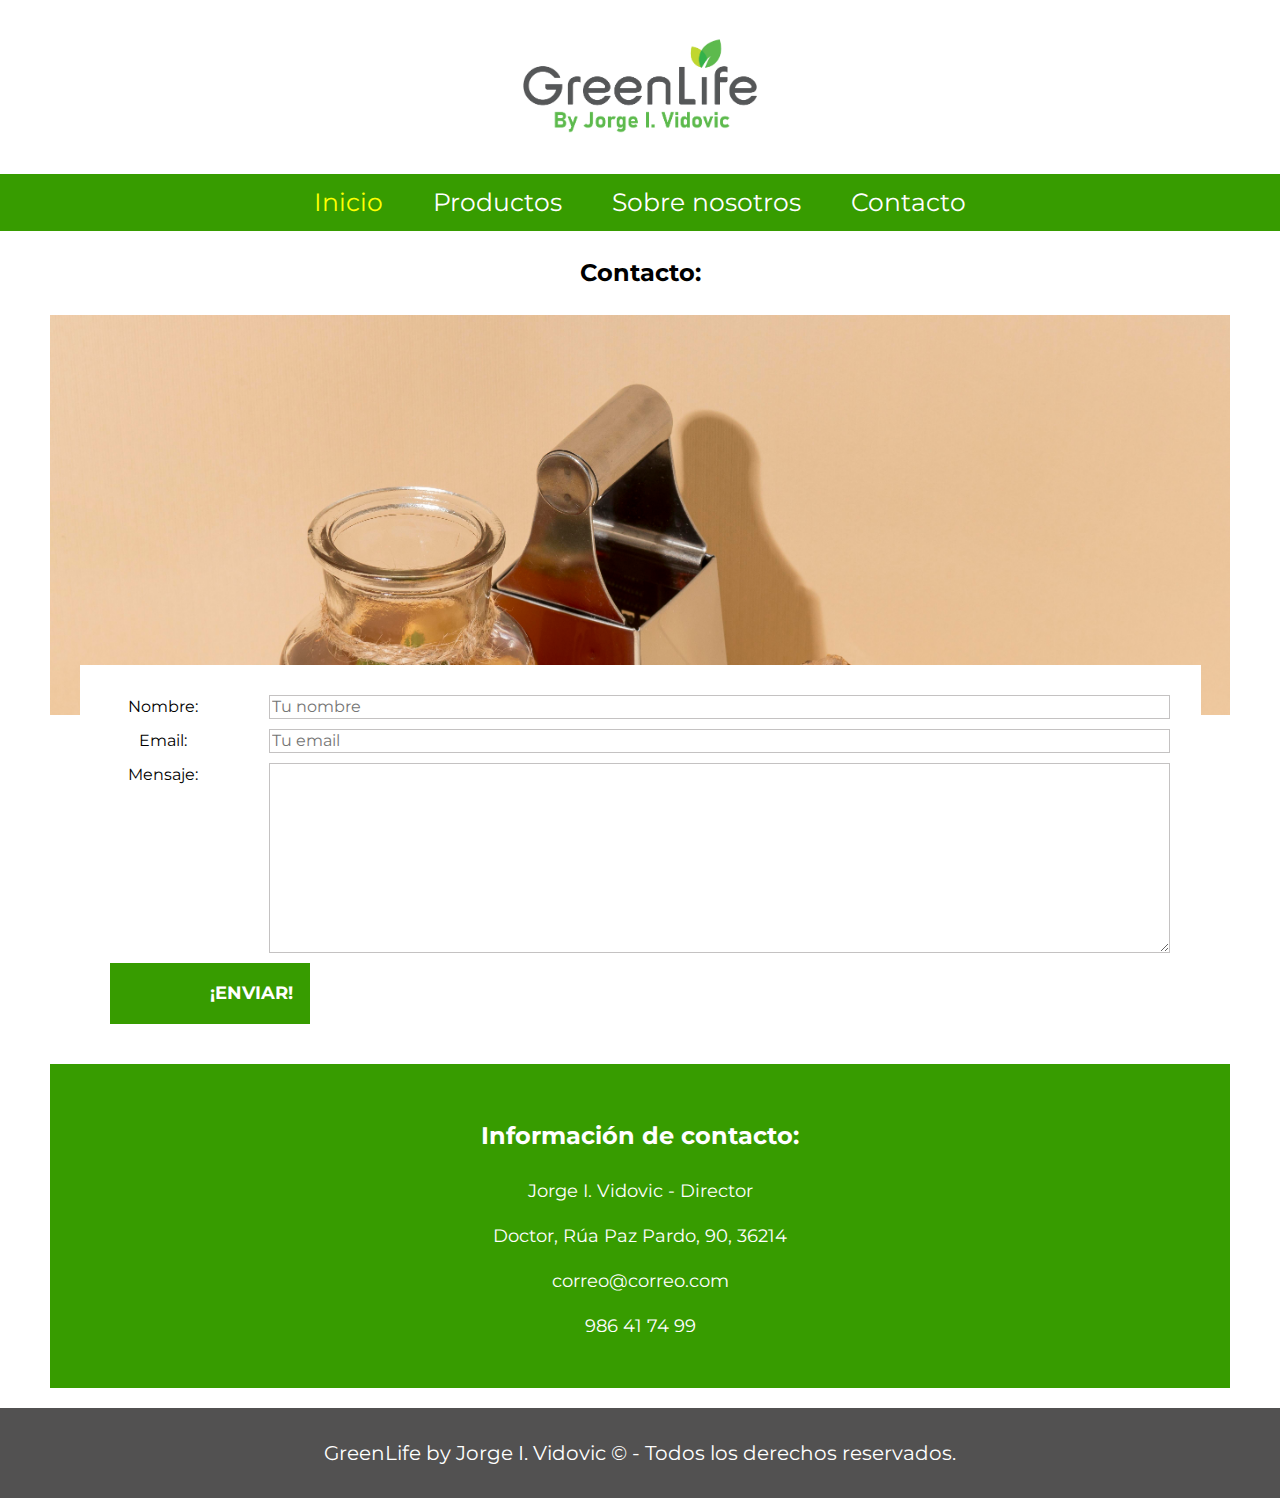
<file: contact.html>
<html lang="en">

<head>
    <meta charset="UTF-8">
    <meta http-equiv="X-UA-Compatible" content="IE=edge">
    <meta name="viewport" content="width=device-width, initial-scale=1.0">
    <link rel="stylesheet" href="css/normalize.css">
    <link rel="preconnect" href="https://fonts.googleapis.com">
    <link rel="preconnect" href="https://fonts.gstatic.com" crossorigin>
    <link
        href="https://fonts.googleapis.com/css2?family=Montserrat:ital,wght@0,100;0,200;0,300;0,400;0,500;0,600;0,700;0,800;0,900;1,100;1,200;1,300;1,400;1,500;1,600;1,700;1,800&display=swap"
        rel="stylesheet">
    <link rel="stylesheet" href="css/styles.css">
    <title>GreenLife by Jorge I. Vidovic</title>
</head>

<body>
    <header class="header">
        <a href="index.html">
            <img class=header__logo src="img/logo.png" alt="Logo">
        </a>
    </header>

    <nav class="nav">
        <a class="nav__link nav__link--active" href="index.html">Inicio</a>
        <a class="nav__link" href="products.html">Productos</a>
        <a class="nav__link" href="about.html">Sobre nosotros</a>
        <a class="nav__link" href="contact.html">Contacto</a>
    </nav>

    <main class="container">
        <h3 class="text-center">Contacto:</h3>
        <div class="contact-bg"></div>
        <form class="form" action="">
            <div class="camp">
                <label class="camp__label" for="name">Nombre: </label>
                <input class="camp__field" type="text" placeholder="Tu nombre" id="name">
            </div>
            <div class="camp">
                <label class="camp__label" for="email">Email: </label>
                <input class="camp__field" type="text" placeholder="Tu email" id="email">
            </div>
            <div class="camp">
                <label class="camp__label" for="message">Mensaje: </label>
                <textarea class="camp__field" name="" id="message" cols="30" rows="10"></textarea>
            </div>

            <div class="camp">
                <input type="submit" value="¡Enviar!" class=" button">
            </div>
        </form>

        <div class="seccioncontacto">
            <h3 class="contenidocontacto">Información de contacto:</h3>
            <p class="contenidocontacto">Jorge I. Vidovic - Director</p>
            <p class="contenidocontacto"> Doctor, Rúa Paz Pardo, 90, 36214</p>
            <p class="contenidocontacto"> correo@correo.com</p>
            <p class="contenidocontacto">986 41 74 99</p>
        </div>
    </main>

    <footer class="footer">
        <p class="footer__text">GreenLife by Jorge I. Vidovic &copy; - Todos los derechos reservados.</p>
    </footer>
    <script src="js/app.js"></script>
</body>

</html>
</file>
<file: css/styles.css>
:root {
    --primary: #59ff00;
    --bolderPrimary: #379c00;
    --secundary: #ffffff;
    --bolderSecundary: #a3a29e;

    --mainFont: 'Montserrat';
}

/* apply a natural box layout model to all elements, but allowing components to change */

html {
    box-sizing: border-box;
    font-size: 62.5%;
}

*,
*:before,
*:after {
    box-sizing: inherit;
}

/* Globals */

body {
    background-color: var(--secundary);
    font-size: 1.6rem;
    line-height: 1.5;
}

h1,
h2,
h3 {
    text-align: center;
    color: black;
    font-family: var(--mainFont);
}

h1 {
    font-size: 4rem;
}

h2 {
    font-size: 3.2rem;
}

h3 {
    font-size: 2.4rem;
}

a {
    text-decoration: none;
}

p {
    font-size: 1.8rem;
    font-family: Arial, Helvetica, sans-serif;
    color: black;
    text-align: center;
}

img {
    width: 100%;
}

.container {
    max-width: 150rem;
    margin: 0 5rem;
}

/* Grid */

.grid {
    display: flex;
    flex-direction: column;
    gap: 2rem;

}

@media (min-width: 768px) {
    .grid {
        display: grid;
        grid-template-columns: repeat(3, 1fr);
    }
}

/* Header */

.header {
    display: flex;
    flex-direction: column;
    justify-content: center;
    align-items: center;
}

.header__logo {
    width: 50%;
    margin: 3rem 0;
    display: block;
    margin-left: auto;
    margin-right: auto;
}

@media screen and (min-width: 768px) {
    .header__logo {
        width: 20%;
    }
}

/* Nav*/

.nav {
    background-color: var(--bolderPrimary);
    padding: 1rem 0;
    display: flex;
    flex-direction: column;
    justify-content: center;
    align-items: center;
}

@media screen and (min-width: 768px) {
    .nav {
        background-color: var(--bolderPrimary);
        padding: 1rem 0;
        display: flex;
        flex-direction: row;
        justify-content: center;
        gap: 5rem;
    }
}

.nav__link {
    font-family: var(--mainFont);
    color: var(--secundary);
    font-size: 2.5rem;
}

.nav__link--active,
.nav__link:hover {
    color: yellow;
}

.green-life {
    color: var(--bolderPrimary);
    font-size: 5rem;
}

/* Footer */

.footer {
    background-color: rgb(82, 81, 81);
    padding: 1rem;
    margin-top: 2rem;
}

.footer__text {
    font-family: var(--mainFont);
    color: white;
    font-size: 2rem;
    text-align: center;
}

/* Products */

.product {
    background-color: var(--bolderPrimary);
    padding: 1rem;
}

.product__image {
    width: 100%;
}

.product__name {
    font-size: 3rem;
    color: white;
}

.product__price {
    font-size: 2.7rem;
    color: yellow;
}

.product__name,
.product__price {
    font-family: var(--mainFont);
    font-weight: bold;
    text-transform: capitalize;
    margin: 1rem 0;
    text-align: center;
}

/* Image */

.image {
    min-height: 30rem;
    background-repeat: no-repeat;
    background-size: cover;
    grid-column: 1/3;
}

/*About us*/
.about-us {
    display: flex;
    flex-direction: column;
}

@media (min-width: 992px) {
    .about-us {
        display: grid;
        grid-template-columns: repeat(2, 1fr);
        column-gap: 2rem;
    }
}

.about-us__image {
    grid-row: 1/2;
    width: 100%;
}

@media (min-width: 768px) {
    .about-us__image {
        grid-column: 2/3;
    }
}

.about-us__content {
    color: var(--bolderPrimary);
}

.imagenes_miembros{
    display: grid;
    grid-template-columns: repeat(3,1fr);
}

.contenido_miembros{
    font-family: var(--mainFont);
    font-weight: bold;
    font-size: 3rem;
}

/* Blocks */
.blocks {
    display: flex;
    flex-direction: column;
    width: auto;
    margin: 0 3rem;
    justify-content: center;
    align-items: center;
}

.block {
    text-align: center;
}

.block__title {
    margin: 0;
}

@media (min-width: 992px) {
    .blocks {
        display: grid;
        grid-template-columns: repeat(3, 1fr);
        gap: 2rem;
    }
}

.block__image {
    width: 40rem;
    height: 30rem;
    margin-bottom: 1rem;
}

.block__content {
    margin: 3rem 5rem;
}

/** Button **/
.section-button {
    display: flex;
    flex-direction: row;
    align-items: center;
    justify-content: center;
}

.button {
    font-family: var(--mainFont);
    text-transform: uppercase;
    font-weight: bold;
    display: flex;
    color: white;
    text-align: center;
    padding: 3rem 2rem;
    font-size: 1.8rem;
    border: none;
    background-color: var(--bolderPrimary);
    align-items: center;
    justify-content: center;
}

.button:hover {
    cursor: pointer;
    color: yellow;
}

@media (min-width: 480px) {
    .button {
        padding: 2rem 10rem;
    }
}

/* Contacto */


.confirmation {
    background-color: rgb(119, 198, 0);
    text-align: center;
    padding: 1rem;
    color: white;
    text-transform: uppercase;
}

.error {
    background-color: rgb(186, 0, 0);
    text-align: center;
    padding: 1rem;
    color: white;
    text-transform: uppercase;
}

.contact-bg {
    background-image: url(../img/1.jpg);
    height: 40rem;
    background-size: cover;
    background-repeat: no-repeat;
}

.form {
    display: flex;
    flex-direction: column;
    background-color: white;
    margin: -5rem auto 0;
    width: 95%;
    padding: 3rem;
}

@media (min-width: 480px) {
    .camp {
        display: flex;
    }
}

.camp {
    font-family: var(--mainFont);
    display: flex;
    flex-direction: column;
    text-align: left;
    margin-bottom: 1rem;
    gap: 1rem;
}

@media (min-width: 480px) {
    .camp {
        display: grid;
        grid-template-columns: 10% 85%;
        gap: 5%;
    }
}

.camp__label {
    margin: 0 auto;
    text-align: right;
}

.camp__field {
    flex: 1;
    border: 1px solid rgb(196, 194, 194);
}

.seccioncontacto{
    background-color: var(--bolderPrimary);
    padding: 3rem 5rem;
}

.contenidocontacto{
    font-family: var(--mainFont);
    color: white;
}
</file>
